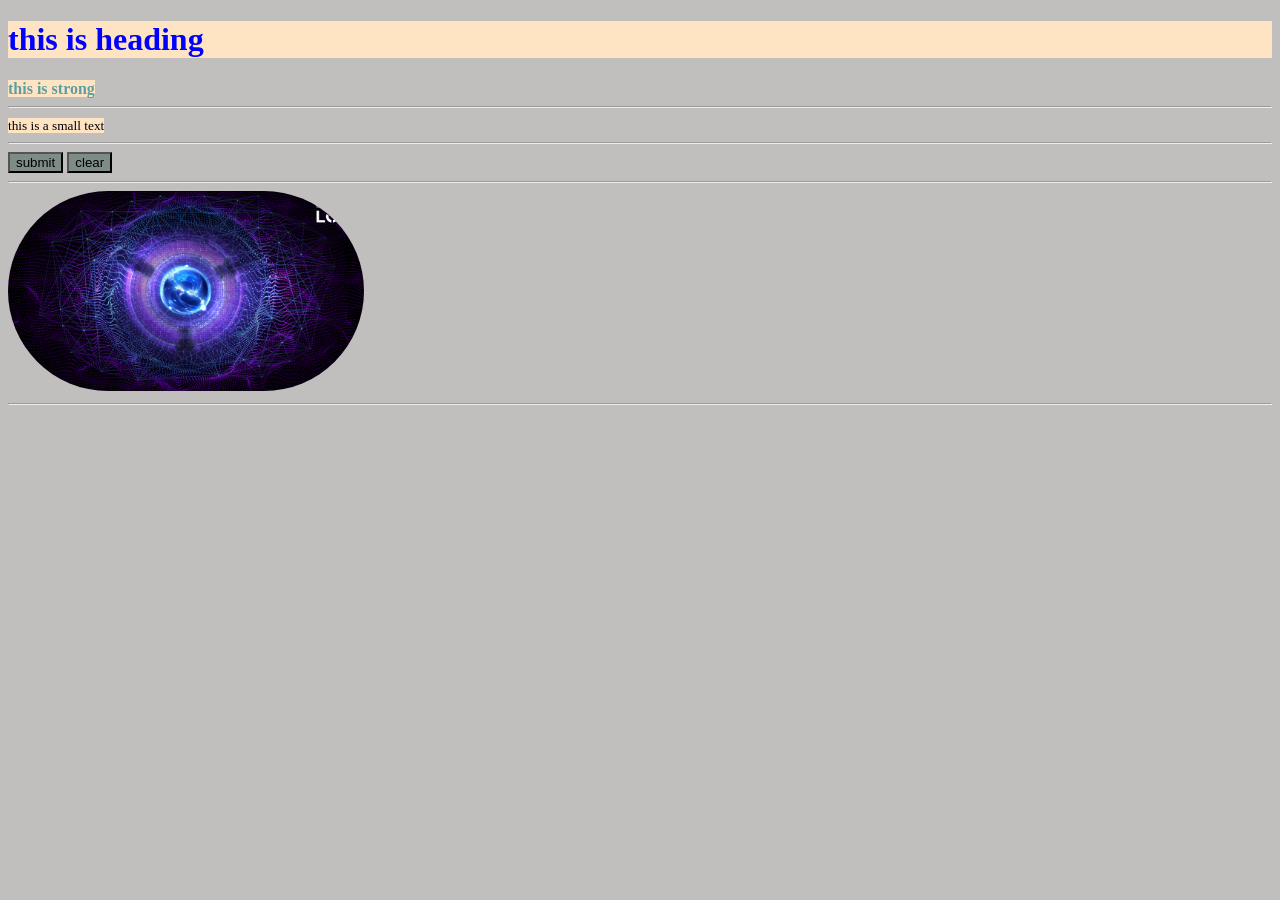
<file: Css/index.html>
<!DOCTYPE html>
<html lang="en">
<head>
    <meta charset="UTF-8">
    <meta name="viewport" content="width=device-width, initial-scale=1.0">
    <title>Document</title>
    <link rel="stylesheet" href="style.css">
</head>
<body>
   <form action="">
    <h1> this is heading</h1>
    
    <strong> this is strong</strong>
    <hr>
<small>  this is a small text </small>
<hr>
<button class ="btn" type ="submit">submit</button>
<button class = "btn" type ="reset">clear</button>
<hr>

<img src="lenovo.jpg" alt=" wallpaper ">
<hr>

   </form> 
</body>
</html>
</file>
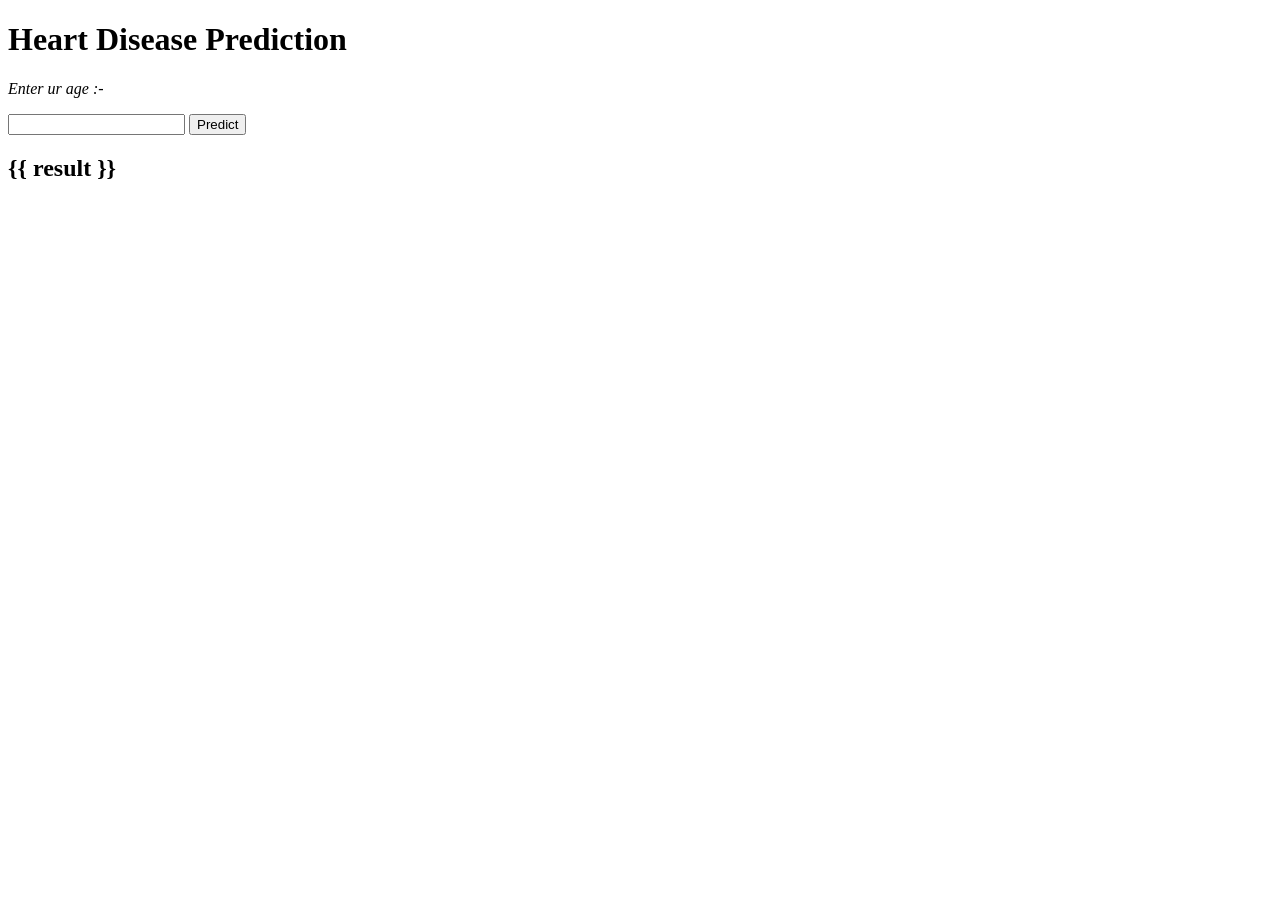
<file: my_flask/templates/index.html>
<!DOCTYPE html>
<html>
<head>
    <title>Heart Disease Prediction</title>
    <link rel="stylesheet" href="C:\Users\kokch\45_days_Training\my_flask\static\style.css">
</head>

<body>

<h1>Heart Disease Prediction</h1>

<form action="/predict" method="POST">

    <p><i>Enter ur age :-</i></p>

    <input type="number" name="age" required>

    <input type="submit" value="Predict">

</form>

<h2>{{ result }}</h2>

</body>
</html>
</file>
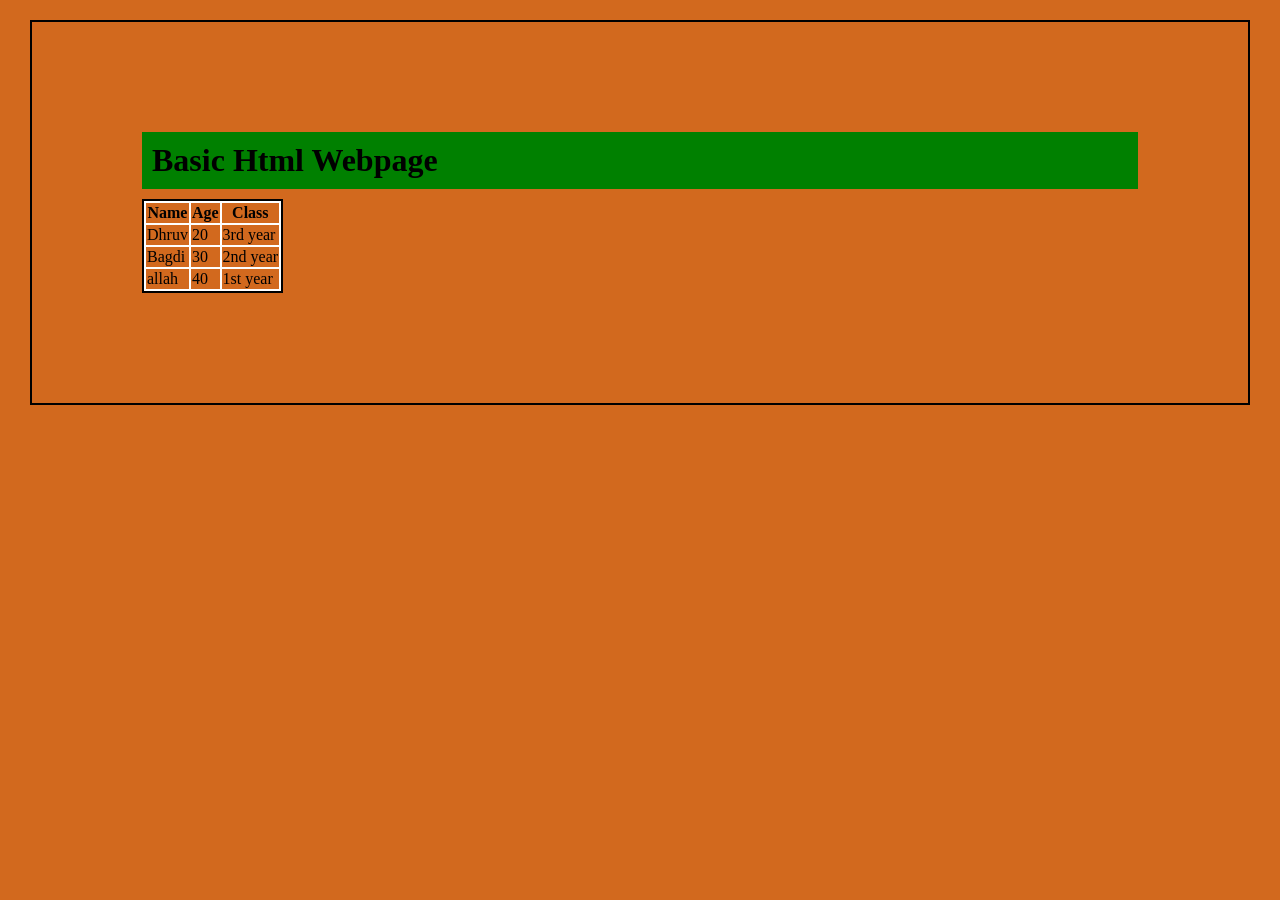
<file: Css/self.html>
<!DOCTYPE html>
<html lang="en">
<head>
    <meta charset="UTF-8">
    <meta name="viewport" content="width=device-width, initial-scale=1.0">
    <title>Document</title>
    <link rel="stylesheet" href="style2.css">
</head>
<body>
   

   <form action="">
<h1> Basic Html Webpage</h1>
   
   <table>
<tr>
    <th>Name</th>
    <th>Age</th>
    <th>Class</th>
</tr>
<tr>
    <td>Dhruv </td>
    <td>20</td>
    <td> 3rd year</td>
</tr>
<tr>
    <td>Bagdi</td>
    <td>30</td>
    <td>2nd year</td>
</tr>
<tr>
    <td>allah</td>
    <td>40</td>
    <td> 1st year</td>
</tr>

   </table>
   </form>
</body>
</html>
</file>
<file: Css/style.css>
h1{
    color: blue;
}
strong{
    color: cadetblue;
}
*{
    background-color: rgb(193, 190, 190);
}
.btn{
background-color: rgb(126, 140, 135);
} 
h1,strong,small{
    background-color: bisque;
}
img{
    height: 200px;
    margin: 0;
    border-radius: 200px;
}
img:hover{
    transition:2s;
    transform:scale(1.2);
    transform:scaleX(-1);
    border-color: black;
    border: 10px solid black;
}
#css {
    color: blueviolet;
}
</file>
<file: Css/style2.css>
table{
    border: 2px solid black;
    background: white;
}
*{
margin: 10px;
background-color: chocolate;

}
h1{
    margin: 10px;
    background-color: green;
    padding: 10px;

}
form{
    border: 2px solid black;
    padding: 100px ;
}
</file>
